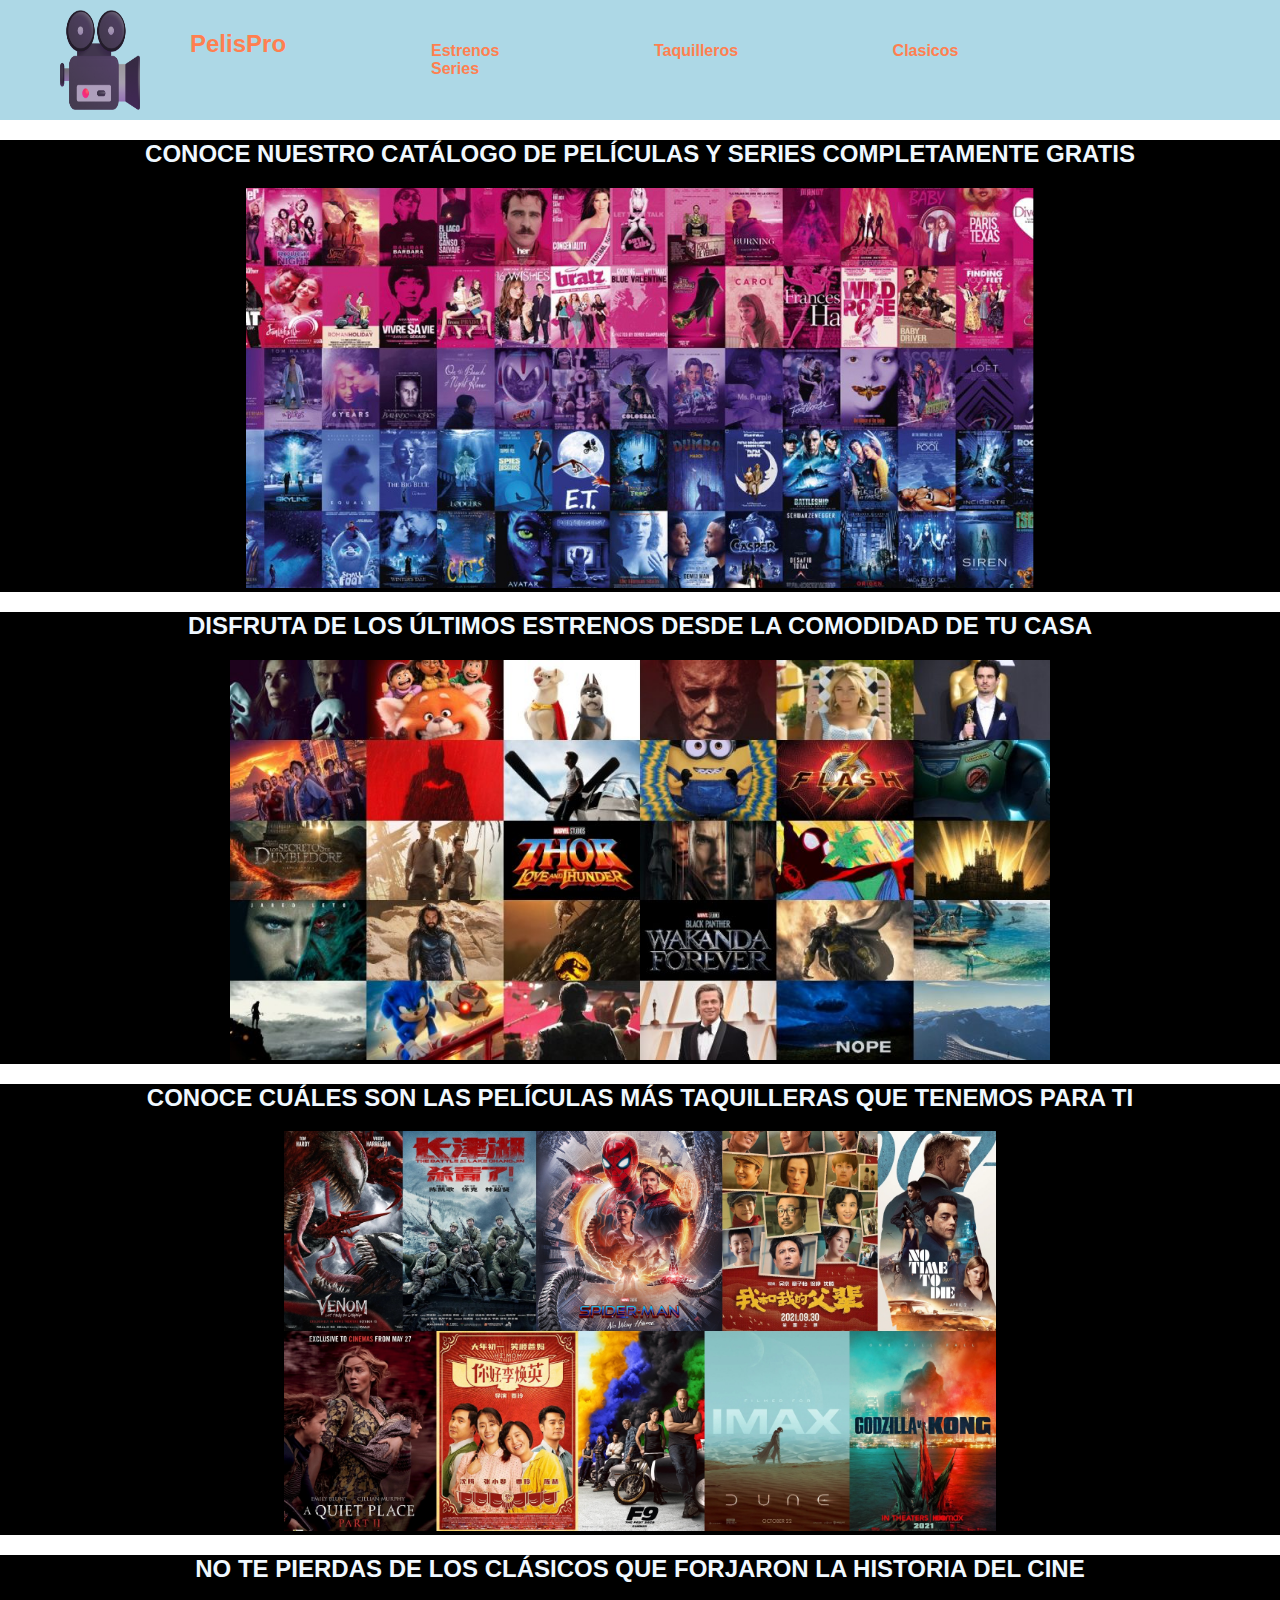
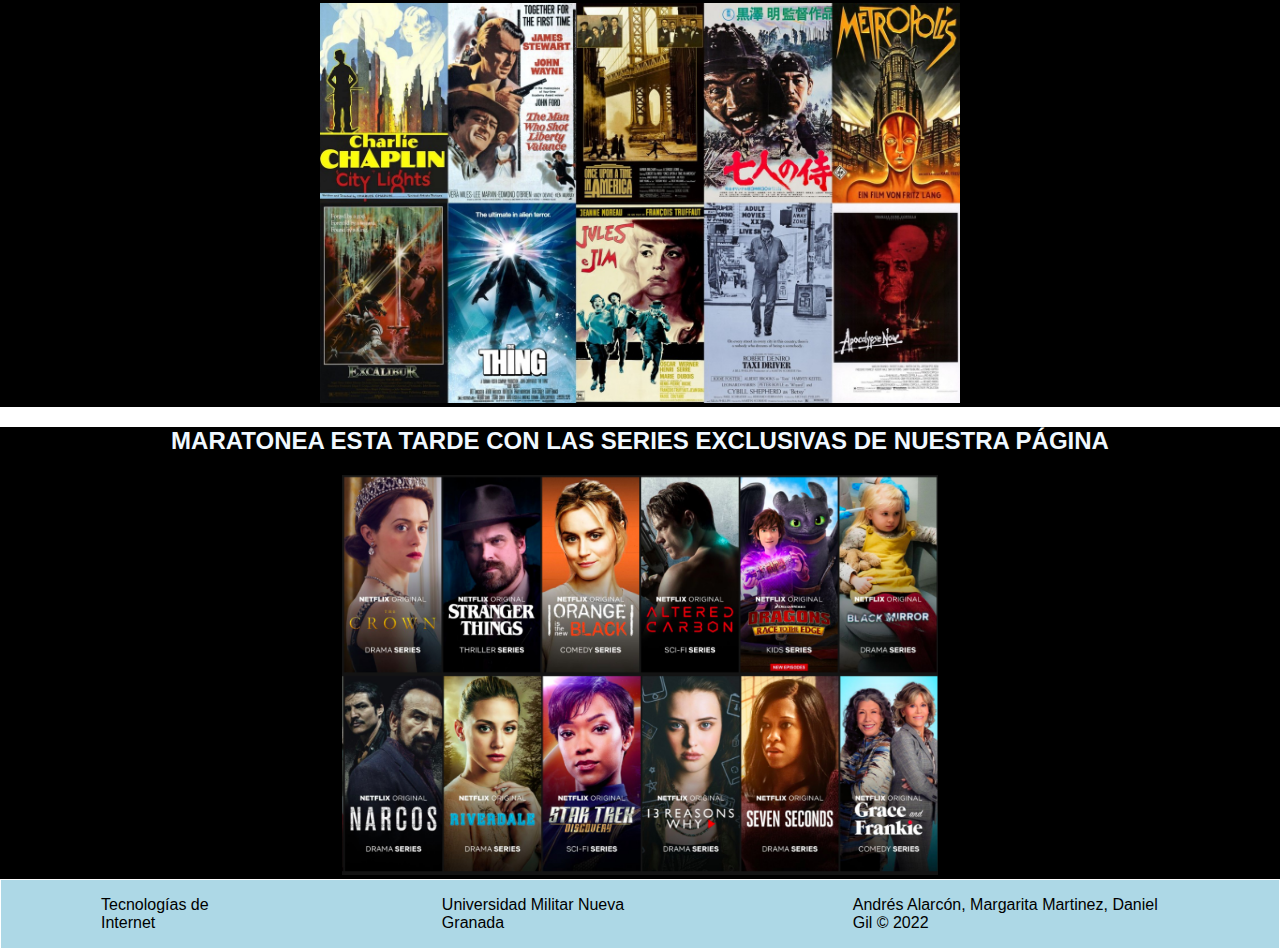
<file: index.html>
<!--
1. Crea una página index.html con la estructura básica
2. Incorporar a la web un icono (favicon)
3. Incorporar un encabezado con el nombre del sitio, menu (investigar la etiqueta nav), contenido principal y pie de página
4. Incorporar al menos 4 páginas enlazadas por el menú
5. El sitio debe integrar imágenes, audios y enlaces a sitios externos
-->

<!doctype html>

<head>
    <meta http-equiv="Content-type" content="text/html; charset=utf-8" />
    <link rel="stylesheet" href="./Styles/main.css">
    <title>uwu</title>
    <link rel="icon" type="image/x-icon" href="./img/favicon2.ico">
</head>

<body>
    <header>
        <a href="index.html" class="logo">
            <img width="80" src="./img/Icon.png" alt="LogoUwU" />
            <h2 class="nombrePagina">PelisPro</h2>
        </a>
        <nav class="menu">
            <ul>
                <li><a href="./pages/estrenos.html" class="nav-link">Estrenos</a></li>
                <li><a href="./pages/Taquilleros.html" class="nav-link">Taquilleros</a></li>
                <li><a href="./pages/clasicos.html" class="nav-link">Clasicos</a></li>
                <li><a href="./pages/series.html" class="nav-link">Series</a></li>
            </ul>
        </nav>
    </header>
    <main>
        <section class="inicio">
            <div class="containerInicio">
                <h2>CONOCE NUESTRO CATÁLOGO DE PELÍCULAS Y SERIES COMPLETAMENTE GRATIS</h2>
                <img src="./img/inicioCartelera.jpg" alt="Cartel de inicio" height="400" />
            </div>
        </section>

        <section class="carteleraEstrenos">
            <div class="containerEstrenos">
                <h2>DISFRUTA DE LOS ÚLTIMOS ESTRENOS DESDE LA COMODIDAD DE TU CASA</h2>
                <img src="./img/inicioEstrenos.jpg" alt="Cartel de estrenos" height="400" />
            </div>

        </section>

        <section class="carteleraTaquilleros">
            <div class="containerTaquilleros">
                <h2>CONOCE CUÁLES SON LAS PELÍCULAS MÁS TAQUILLERAS QUE TENEMOS PARA TI</h2>
                <img src="./img/inicioTaquilleras.jpg" alt="Cartel de taquilleros" height="400" />
            </div>
        </section>

        <section class="carteleraClasicos">
            <div class="containerClasicos">
                <h2>NO TE PIERDAS DE LOS CLÁSICOS QUE FORJARON LA HISTORIA DEL CINE</h2>
                <img src="./img/inicioClasicos.jpg" alt="Cartel de clásicos" height="400" />
            </div>

        </section>
        <section class="carteleraSeries">
            <div class="containerSeries">
                <h2>MARATONEA ESTA TARDE CON LAS SERIES EXCLUSIVAS DE NUESTRA PÁGINA</h2>
                <img src="./img/inicioSeries.png" alt="Cartel de series" height="400" />
            </div>
        </section>
    </main>
    <footer>
        <section class="piePagina">
            <div class="nombres">
                <p>Tecnologías de Internet</p>
                <p>Universidad Militar Nueva Granada</p>
                <p>Andrés Alarcón, Margarita Martinez, Daniel Gil &copy; 2022</p>
            </div>
        </section>
    </footer>

</body>

</html>
</file>
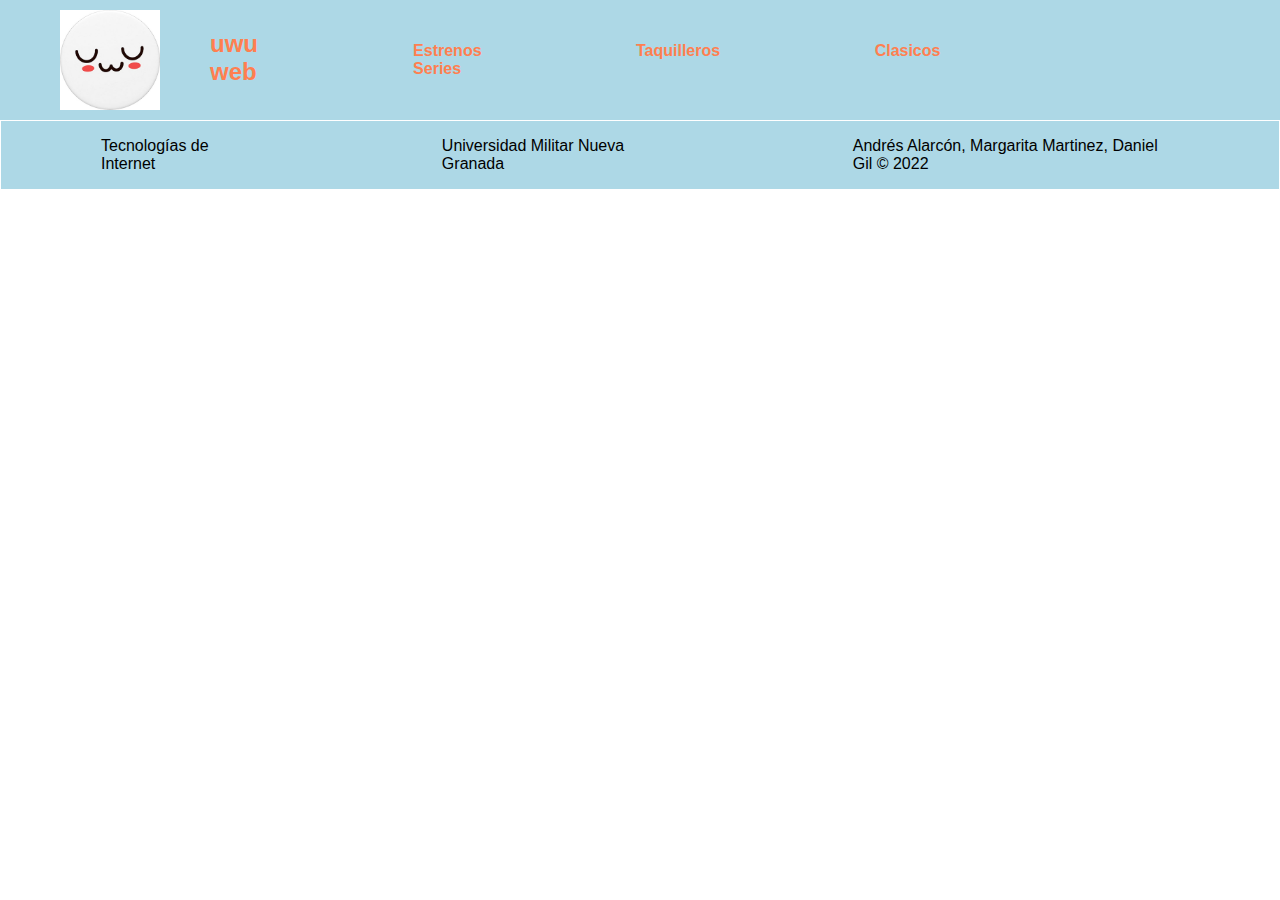
<file: Main.html>
<!--
1. Crea una página index.html con la estructura básica
2. Incorporar a la web un icono (favicon)
3. Incorporar un encabezado con el nombre del sitio, menu (investigar la etiqueta nav), contenido principal y pie de página
4. Incorporar al menos 4 páginas enlazadas por el menú
5. El sitio debe integrar imágenes, audios y enlaces a sitios externos
-->

<!doctype html>

<head>
    <meta http-equiv="Content-type" content="text/html; charset=utf-8" />
    <link rel="stylesheet" href="./Styles/main.css">
    <title>uwu</title>
    <link rel="icon" type="image/x-icon" href="./img/favicon2.ico">
</head>

<body>
    <header>
        <a href="" class="logo">
            <img src="./img/uwu_icon.jpg" alt="LogoUwU" />
            <h2 class="nombrePagina">uwu web</h2>
        </a>
        <nav class="menu">
            <ul>
                <li><a href="./pages/estrenos.html" class="nav-link">Estrenos</a></li>
                <li><a href="./pages/series.html" class="nav-link">Taquilleros</a></li>
                <li><a href="./pages/clasicos.html" class="nav-link">Clasicos</a></li>
                <li><a href="./pages/series.html" class="nav-link">Series</a></li>
            </ul>
        </nav>
    </header>
    <main>

    </main>
    <footer>
        <section class="piePagina">
            <div class="nombres">
                <p>Tecnologías de Internet</p>
                <p>Universidad Militar Nueva Granada</p>
                <p>Andrés Alarcón, Margarita Martinez, Daniel Gil &copy; 2022</p>
            </div>
        </section>
    </footer>

</body>

</html>
</file>
<file: Styles/main.css>
header{
    display: flex;
    background-color: lightblue;
    justify-content: space-between;
    align-items: center;
    padding: 10px;
}

body{
    font-family: sans-serif;
    margin: 0px;
}

.logo{
    display: flex;
}

.logo img{
    height: 100px;
    margin-left: 50px;
    margin-right: 50px;
}

.menu ul{
   padding: 0px 130px 0px 130px; /*top right bottom left*/
   margin: 15px;
}

a{
    text-decoration: none;
    color:coral;
}

.menu li{
    list-style-type: none;
    font-weight: 600;
    display:inline-block;
    padding-right: 150px;
}

nav a:hover{
    color: darkblue;
}

.containerInicio{
    background-color: rgba(0,0,0,15);
    text-align: center;
}
.containerInicio h2{
    color: aliceblue;
}

audio{
    padding-top: 15px;
}

.carteleraEstrenos{
    background-color: rgba(0,0,0,15);
    text-align: center;
}
.carteleraEstrenos h2{
    color: aliceblue;
}

.carteleraTaquilleros{
    background-color: rgba(0,0,0,15);
    text-align: center;
}
.carteleraTaquilleros h2{
    color: aliceblue;
}

.carteleraClasicos{
    background-color: rgba(0,0,0,15);
    text-align: center;
}
.carteleraClasicos h2{
    color: aliceblue;
}

.carteleraSeries{
    background-color: rgba(0,0,0,15);
    text-align: center;
}
.carteleraSeries h2{
    color: aliceblue;
}
.piePagina{
    background-color: lightblue;
    margin: 1px;
}

div.nombres p{
    padding: 0px 100px 0px 100px;
}

.nombres{
    justify-content: center;
    display: flex;
}
</file>
